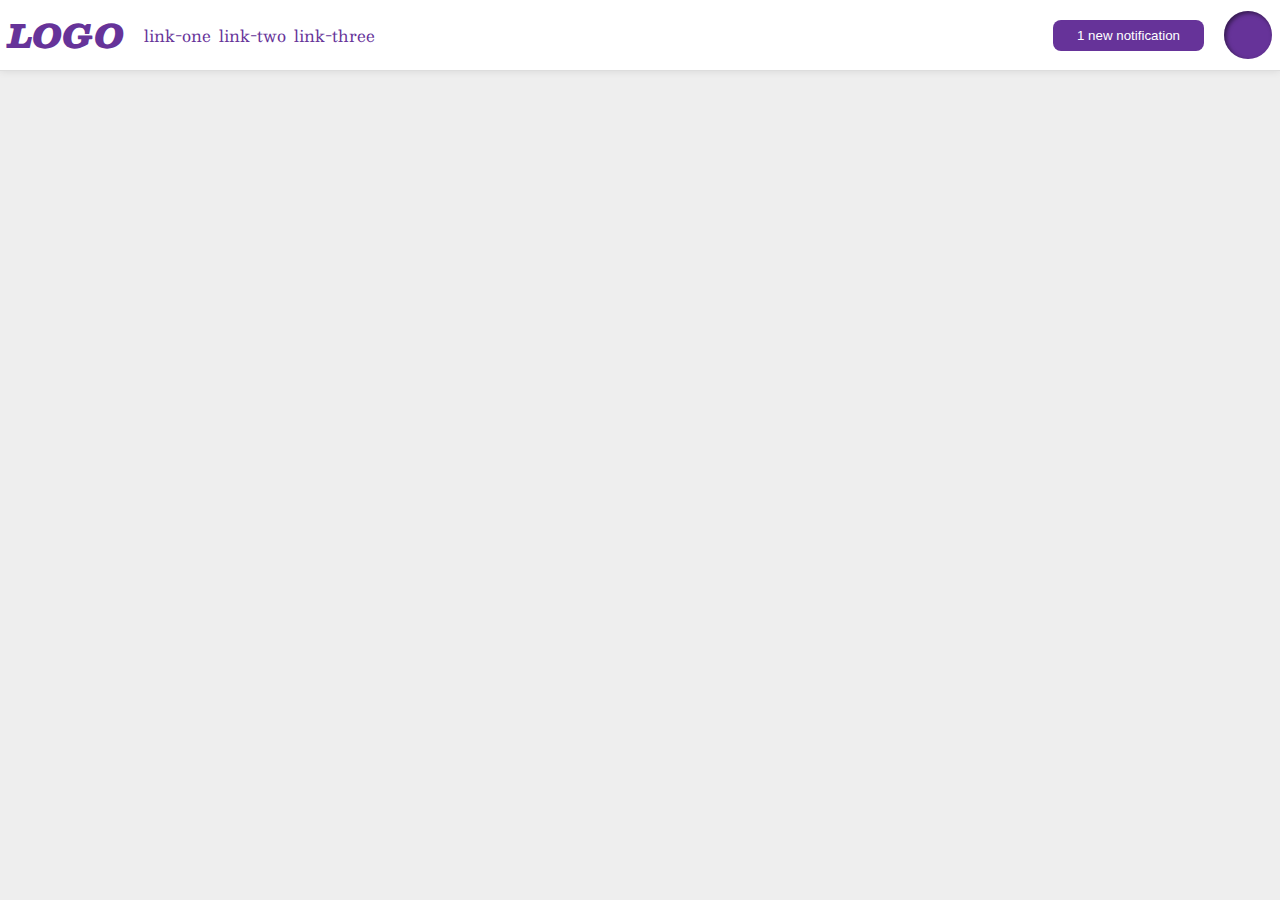
<file: foundations/flex/03-flex-header-2/index.html>
<!DOCTYPE html>
<html lang="en">
  <head>
    <meta charset="UTF-8">
    <meta http-equiv="X-UA-Compatible" content="IE=edge">
    <meta name="viewport" content="width=device-width, initial-scale=1.0">
    <title>Flex Header 2</title>
    <link rel="stylesheet" href="style.css">
  </head>
  <body>
    <div class="header">
      <div class="left">
      <div class="logo">
        LOGO
      </div>
      <ul class="links">
        <li><a href="https://google.com">link-one</a></li>
        <li><a href="https://google.com">link-two</a></li>
        <li><a href="https://google.com">link-three</a></li>
      </ul>
    </div>
    <div class="right">
      <button class="notifications">
        1 new notification
      </button>
      <div class="profile-image"></div>
      </div>
    </div>
  </body>
</html>
</file>
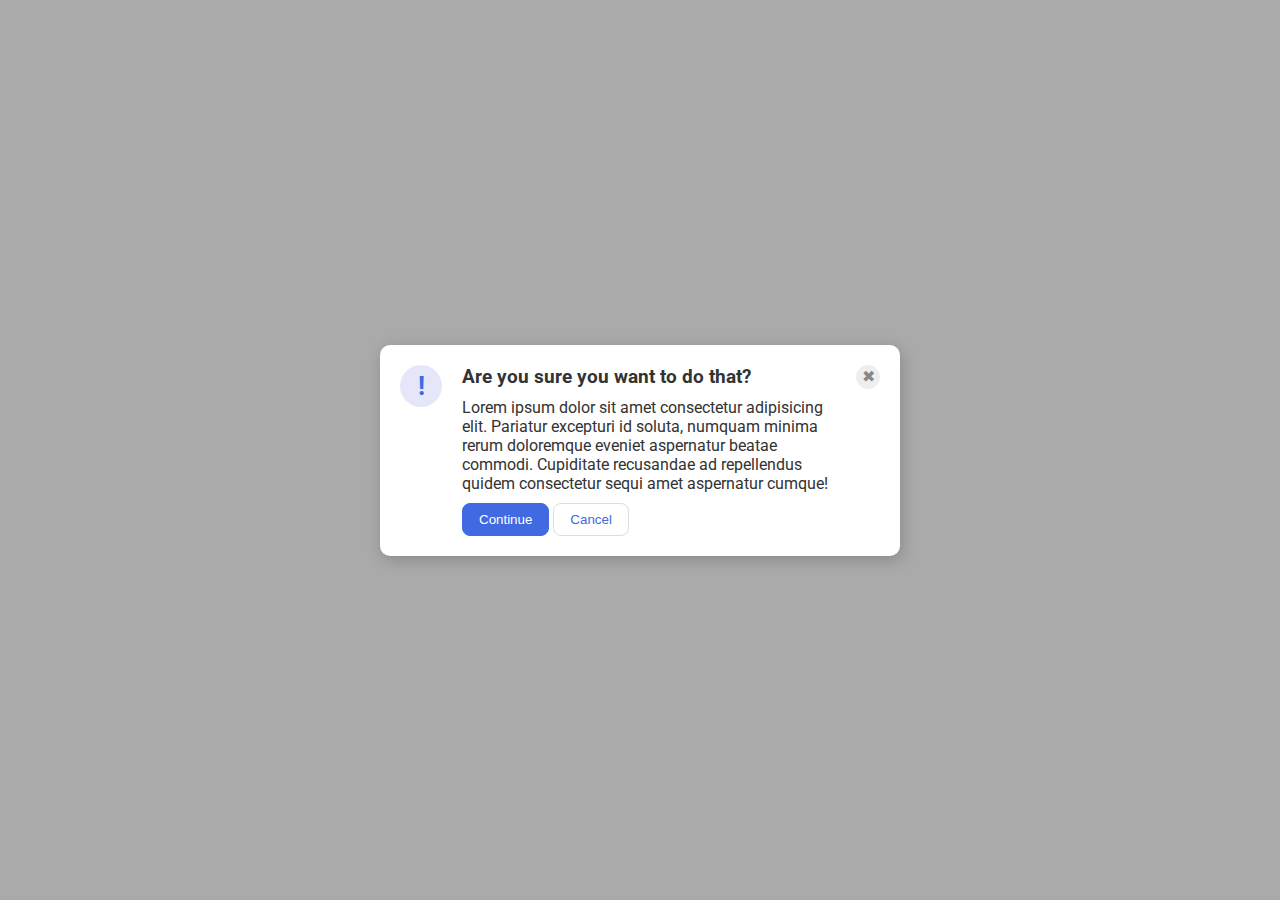
<file: foundations/flex/05-flex-modal/index.html>
<!DOCTYPE html>
<html lang="en">
  <head>
    <meta charset="UTF-8">
    <meta http-equiv="X-UA-Compatible" content="IE=edge">
    <meta name="viewport" content="width=device-width, initial-scale=1.0">
    <link rel="stylesheet" href="style.css">
    <title>Modal</title>
  </head>
  <body>
    <div class="modal">
      <div class="icon">!</div>
      <div class="mid-container">
        <div class="header">Are you sure you want to do that?</div>
        <div class="text">Lorem ipsum dolor sit amet consectetur adipisicing elit. Pariatur excepturi id soluta, numquam minima rerum doloremque eveniet aspernatur beatae commodi. Cupiditate recusandae ad repellendus quidem consectetur sequi amet aspernatur cumque!</div>
        <button class="continue">Continue</button>
        <button class="cancel">Cancel</button>
      </div>
      <button class="close-button">✖</button>
    </div>
  </body>
</html>
</file>
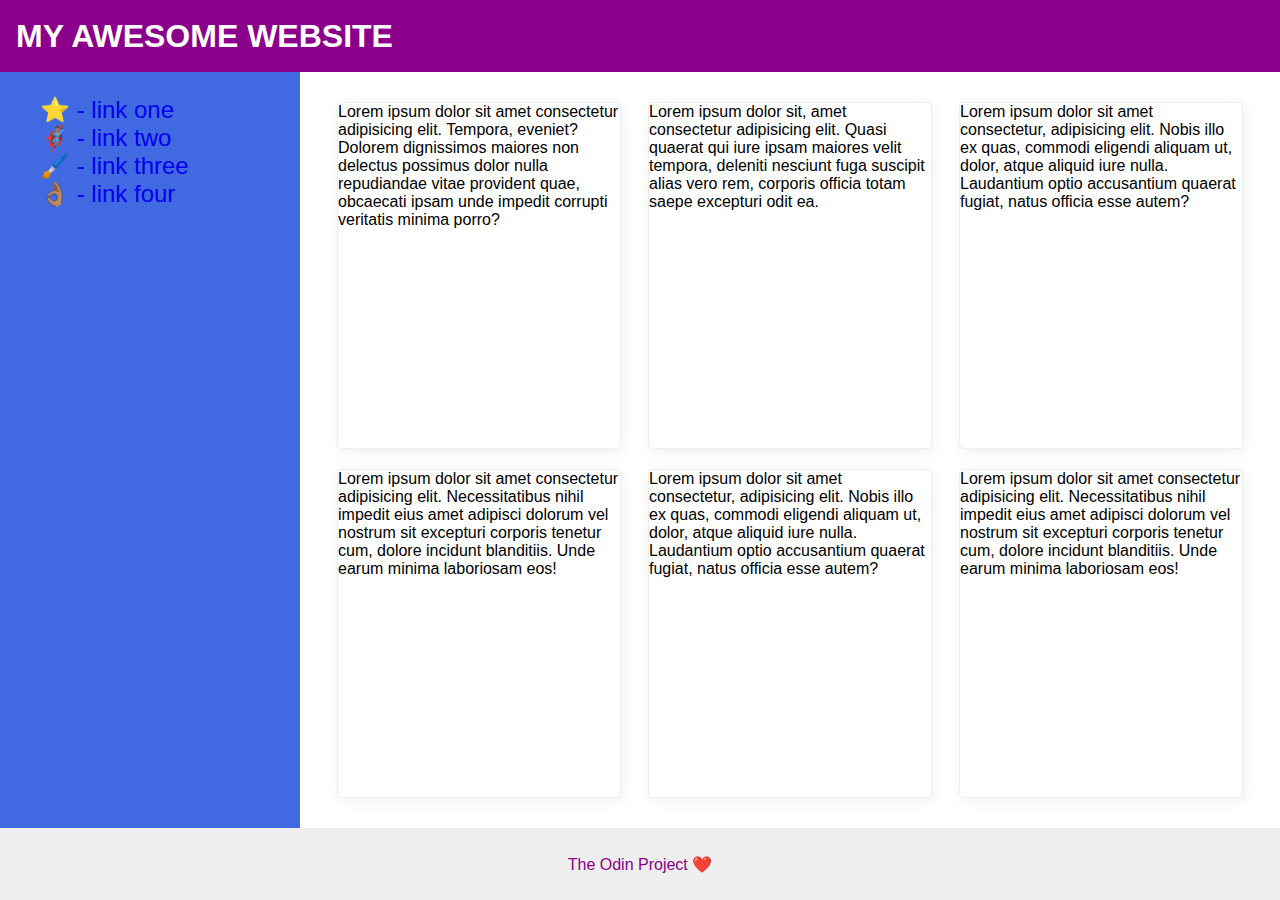
<file: foundations/flex/07-flex-layout-2/index.html>
<!DOCTYPE html>
<html lang="en">
  <head>
    <meta charset="UTF-8">
    <meta http-equiv="X-UA-Compatible" content="IE=edge">
    <meta name="viewport" content="width=device-width, initial-scale=1.0">
    <title>The Holy Grail</title>
    <link rel="stylesheet" href="style.css">
  </head>
  <body>
    <div class="header">
      MY AWESOME WEBSITE
    </div>

    <div class="content">
    
      <div class="sidebar">
        <ul>
          <li><a href="#">⭐ - link one</a></li>
          <li><a href="#">🦸🏽‍♂️ - link two</a></li>
          <li><a href="#">🖌️ - link three</a></li>
          <li><a href="#">👌🏽 - link four</a></li>
        </ul>
      </div>
      
        <div class="cards">
          <div class="card">Lorem ipsum dolor sit amet consectetur adipisicing elit. Tempora, eveniet? Dolorem dignissimos maiores non delectus possimus dolor nulla repudiandae vitae provident quae, obcaecati ipsam unde impedit corrupti veritatis minima porro?</div>
          <div class="card">Lorem ipsum dolor sit, amet consectetur adipisicing elit. Quasi quaerat qui iure ipsam maiores velit tempora, deleniti nesciunt fuga suscipit alias vero rem, corporis officia totam saepe excepturi odit ea.</div>
          <div class="card">Lorem ipsum dolor sit amet consectetur, adipisicing elit. Nobis illo ex quas, commodi eligendi aliquam ut, dolor, atque aliquid iure nulla. Laudantium optio accusantium quaerat fugiat, natus officia esse autem?</div>
          <div class="card">Lorem ipsum dolor sit amet consectetur adipisicing elit. Necessitatibus nihil impedit eius amet adipisci dolorum vel nostrum sit excepturi corporis tenetur cum, dolore incidunt blanditiis. Unde earum minima laboriosam eos!</div>
          <div class="card">Lorem ipsum dolor sit amet consectetur, adipisicing elit. Nobis illo ex quas, commodi eligendi aliquam ut, dolor, atque aliquid iure nulla. Laudantium optio accusantium quaerat fugiat, natus officia esse autem?</div>
          <div class="card">Lorem ipsum dolor sit amet consectetur adipisicing elit. Necessitatibus nihil impedit eius amet adipisci dolorum vel nostrum sit excepturi corporis tenetur cum, dolore incidunt blanditiis. Unde earum minima laboriosam eos!</div>
        </div>
      
    </div>
    <div class="footer">
      The Odin Project ❤️
    </div>
  </body>
</html>
</file>
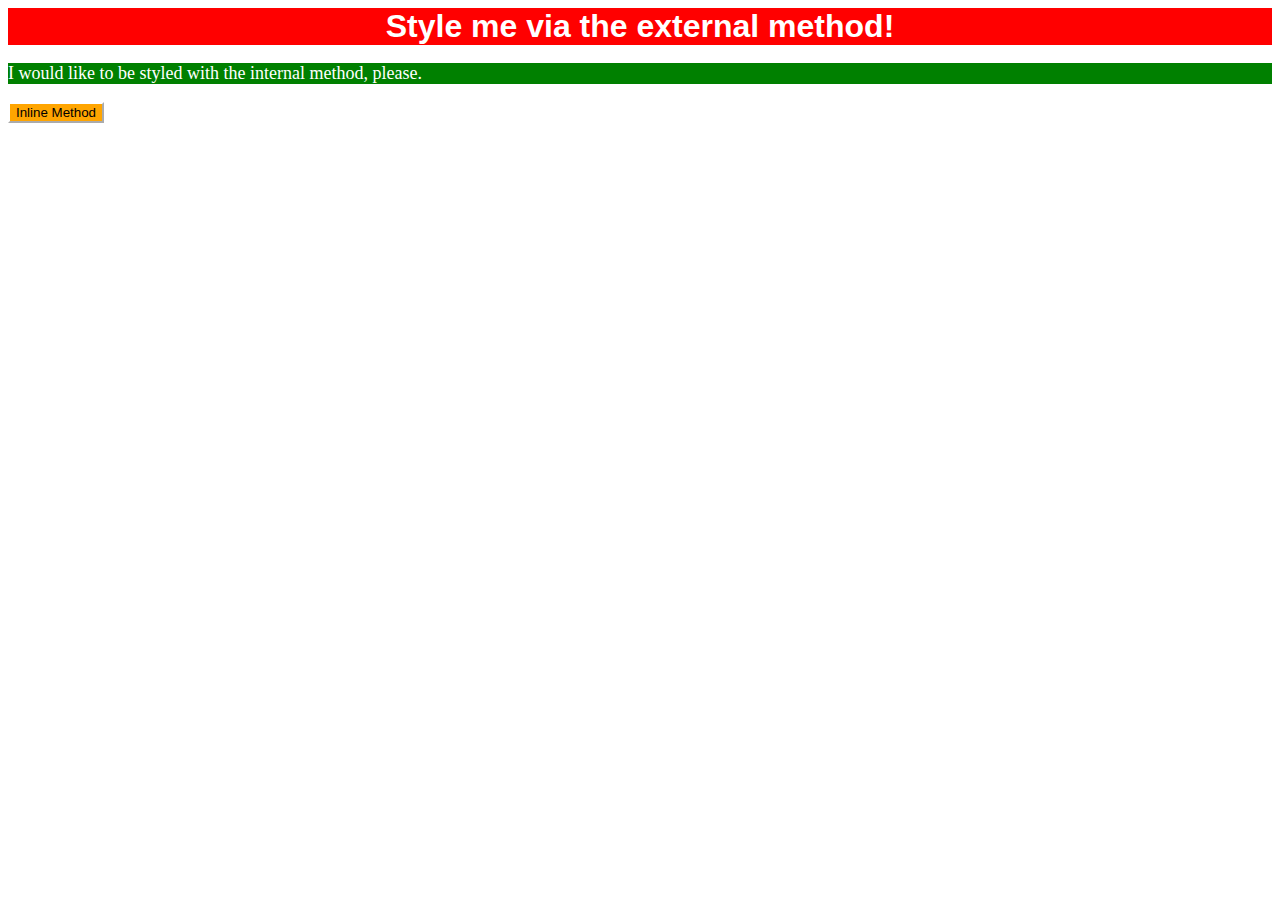
<file: foundations/intro-to-css/01-css-methods/index.html>
<!DOCTYPE html>
<html lang="en">
  <head>
    <style>
      p {
        background-color: green;
        color: white;
        font-size: 18px;
      }
    </style>
    <meta charset="UTF-8">
    <meta http-equiv="X-UA-Compatible" content="IE=edge">
    <meta name="viewport" content="width=device-width, initial-scale=1.0">
    <link rel="stylesheet" href="./styles.css">
    <title>Methods for Adding CSS</title>
  </head>
  <body>
    <div>Style me via the external method!</div>
    <p>I would like to be styled with the internal method, please.</p>
    <button style="color: black; background-color: orange; border-color: white;">Inline Method</button>
  </body>
</html>
</file>
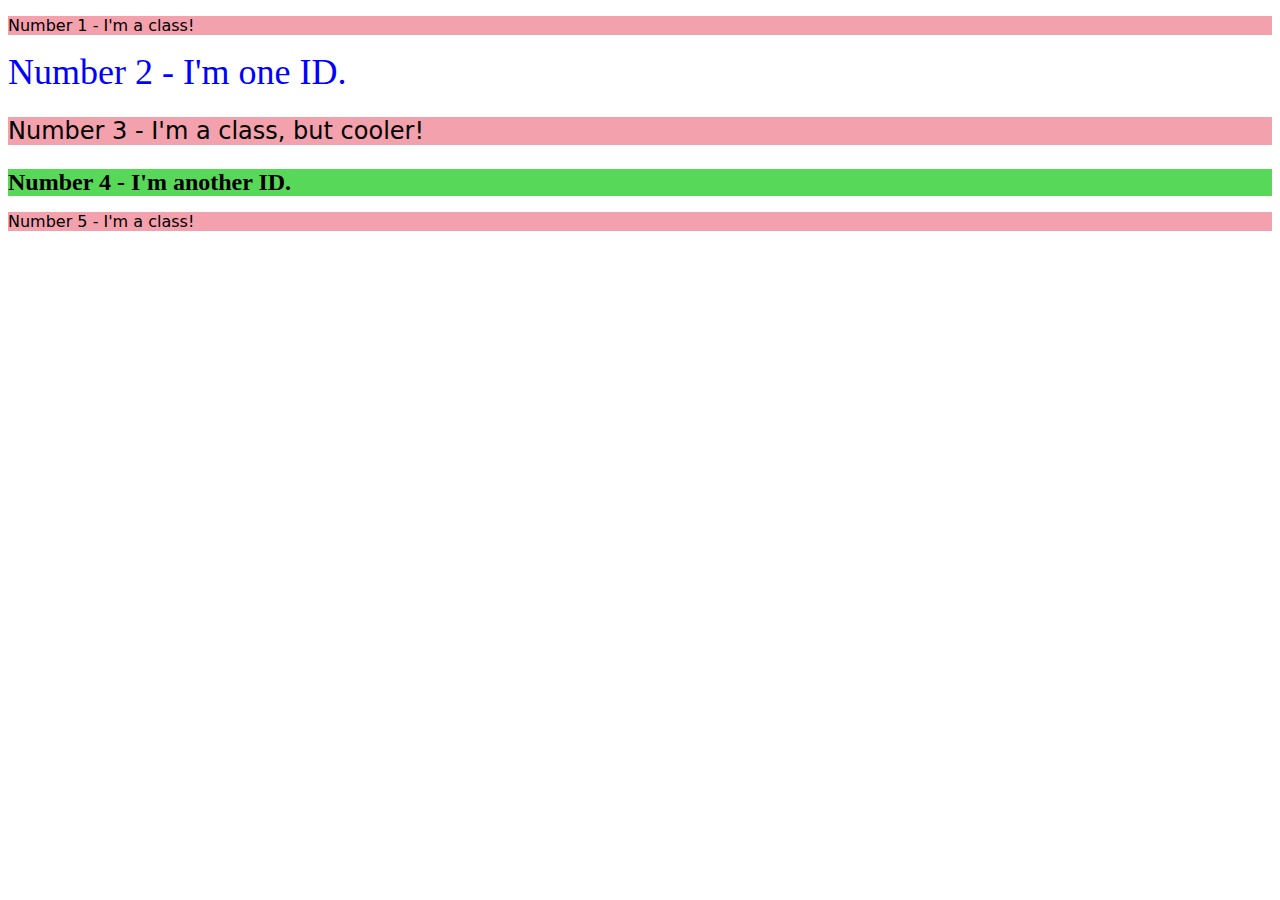
<file: foundations/intro-to-css/02-class-id-selectors/index.html>
<!DOCTYPE html>
<html lang="en">
  <head>
    <meta charset="UTF-8">
    <meta http-equiv="X-UA-Compatible" content="IE=edge">
    <meta name="viewport" content="width=device-width, initial-scale=1.0">
    <title>Class and ID Selectors</title>
    <link rel="stylesheet" href="style.css">
  </head>
  <body>
    <p class="oddnum">Number 1 - I'm a class!</p>
    <div id="linetwo">Number 2 - I'm one ID.</div>
    <p class="oddnum linethree">Number 3 - I'm a class, but cooler!</p>
    <div id="linefour">Number 4 - I'm another ID.</div>
    <p class="oddnum">Number 5 - I'm a class!</p>
  </body>
</html>
</file>
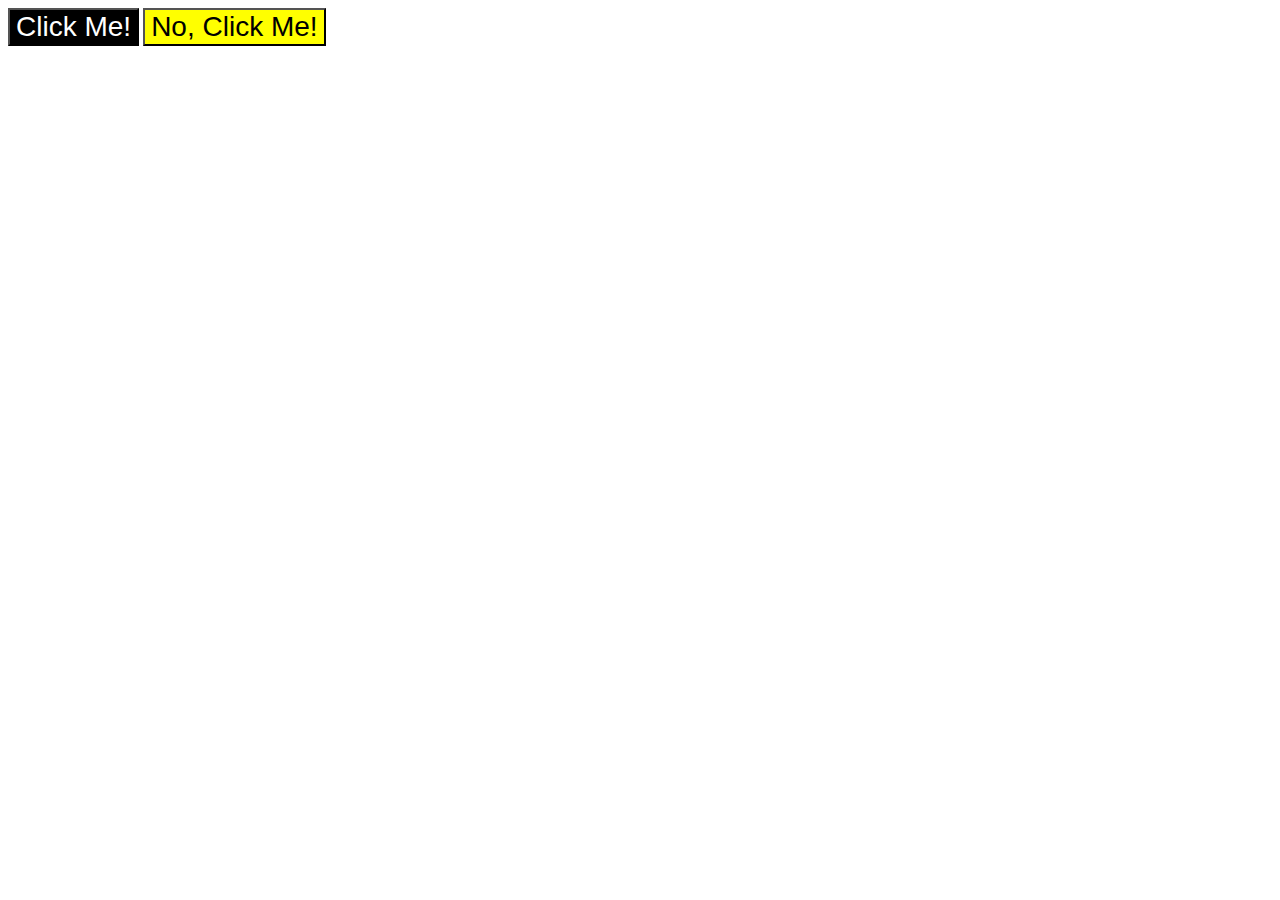
<file: foundations/intro-to-css/03-grouping-selectors/index.html>
<!DOCTYPE html>
<html lang="en">
  <head>
    <meta charset="UTF-8">
    <meta http-equiv="X-UA-Compatible" content="IE=edge">
    <meta name="viewport" content="width=device-width, initial-scale=1.0">
    <title>Grouping Selectors</title>
    <link rel="stylesheet" href="style.css">
  </head>
  <body>
    <button class="but left">Click Me!</button>
    <button class="but right">No, Click Me!</button>
  </body>
</html>
</file>
<file: foundations/flex/03-flex-header-2/style.css>
/* this is some magical font-importing.  
you'll learn about it later. */
@import url('https://fonts.googleapis.com/css2?family=Besley:ital,wght@0,400;1,900&display=swap');

body {
  margin: 0;
  background: #eee;
  font-family: Besley, serif;
}

.header {
  background: white;
  border-bottom: 1px solid #ddd;
  box-shadow: 0 0 8px rgba(0,0,0,.1);
  padding: 8px;
  display: flex;
  justify-content: space-between;
  align-items: center;
}

.profile-image {
  background: rebeccapurple;
  box-shadow: inset 2px 2px 4px rgba(0,0,0,.5);
  border-radius: 50%;
  width: 48px;
  height: 48px;
}

.logo {
  color: rebeccapurple;
  font-size: 32px;
  font-weight: 900;
  font-style: italic;
}

button {
  border: none;
  border-radius: 8px;
  background: rebeccapurple;
  color: white;
  padding: 8px 24px;
}

a {
  /* this removes the line under our links */
  text-decoration: none;
  color: rebeccapurple;
}

ul {
  list-style-type: none;
  margin: 0;
  padding: 0;
  gap: 8px;
  display: flex;
}
.left{
  display: flex;
  align-items: center;
  gap: 20px;
}
.right{
  display: flex;
  align-items: center;
  gap: 20px;
}
</file>
<file: foundations/flex/05-flex-modal/style.css>
@import url('https://fonts.googleapis.com/css2?family=Roboto:wght@400;700&display=swap');

html, body {
  height: 100%;
}

body {
  font-family: Roboto, sans-serif;
  margin: 0;
  background: #aaa;
  color: #333;
  /* I'll give you this one for free lol */
  display: flex;
  align-items: center;
  justify-content: center;
}

.modal {
  background: white;
  width: 480px;
  border-radius: 10px;
  box-shadow: 2px 4px 16px rgba(0,0,0,.2);
  display: flex;
  padding: 20px;
  gap: 20px;
}

.icon {
  color: royalblue;
  font-size: 26px;
  font-weight: 700;
  background: lavender;
  width: 42px;
  height: 42px;
  border-radius: 50%;
  display: flex;
  align-items: center;
  justify-content: center;
  flex-shrink: 0;
}

.close-button {
  background: #eee;
  border-radius: 50%;
  color: #888;
  font-weight: 400;
  font-size: 16px;
  height: 24px;
  width: 24px;
  display: flex;
  align-items: center;
  justify-content: center;
  border: 1px solid #eee;
  padding: 0;
  flex-shrink: 0;
}

button {
  cursor: pointer;
  padding: 8px 16px;
  border-radius: 8px;
}

button.continue {
  background: royalblue;
  border: 1px solid royalblue;
  color: white;
}

button.cancel {
  background: white;
  border: 1px solid #ddd;
  color: royalblue;
}
.header{
  font-weight: bold;
  font-size: 120%;
}
.text{
  padding-block: 10px;
}
</file>
<file: foundations/flex/07-flex-layout-2/style.css>
a{
  text-decoration: none;
}
body {
  font-family: -apple-system, BlinkMacSystemFont, 'Segoe UI', Roboto, Oxygen, Ubuntu, Cantarell, 'Open Sans', 'Helvetica Neue', sans-serif;
  margin: 0;
  min-height: 100vh;
  display: flex;
  flex-direction: column;
}

.header {
  height: 72px;
  background: darkmagenta;
  color: white;
  font-size: 32px;
  font-weight: 900;
  display: flex;
  align-items: center;
  padding-left: 16px;

}

.footer {
  height: 72px;
  background: #eee;
  color: darkmagenta;
  display: flex;
  align-items: center;
  justify-content: center;
}

.sidebar {
  display: flex;
  flex-shrink:0;
  width: 300px;
  font-size: 24px;
  color: white;
  background: royalblue;
  box-sizing: border-box;
}




.cards{
  display: flex;
  flex-direction: row;
  flex-wrap: wrap;
  gap: auto;
  justify-content: space-evenly;
  padding: 20px;


}

.card {
  border: 1px solid #eee;
  box-shadow: 2px 4px 16px rgba(0,0,0,.06);
  border-radius: 4px;
  margin: 10px;
  flex-basis: 30%;


}
.content{
  display: flex;
  flex: 1;
}
li{
  list-style: none;
}
</file>
<file: foundations/intro-to-css/01-css-methods/styles.css>
div {
    background-color: red;
    font-weight: bold;
    font-size: 32px;
    text-align: center;
    color: white;
    font-family: Impact, Haettenschweiler, 'Arial Narrow Bold', sans-serif;
}
</file>
<file: foundations/intro-to-css/02-class-id-selectors/style.css>
.oddnum {
    background-color: #f3a1ad;
    font-family: 'Verdana', 'DejaVu Sans', 'sans-serif';
}
#linetwo{
    color: blue;
    font-size: 36px;
}
.linethree{
    font-size: 24px;
}
#linefour{
    background-color: rgb(88, 216, 88);
    font-size: 24px;
    font-weight: bold;
}
</file>
<file: foundations/intro-to-css/03-grouping-selectors/style.css>
.but{
    font-size: 28px;
    font-family: 'Helvetica', 'Times New Roman', 'sans-serif';
}
.but.left{
    background-color: black;
    color: white;
}
.but.right{
    background-color: yellow;
}
</file>
